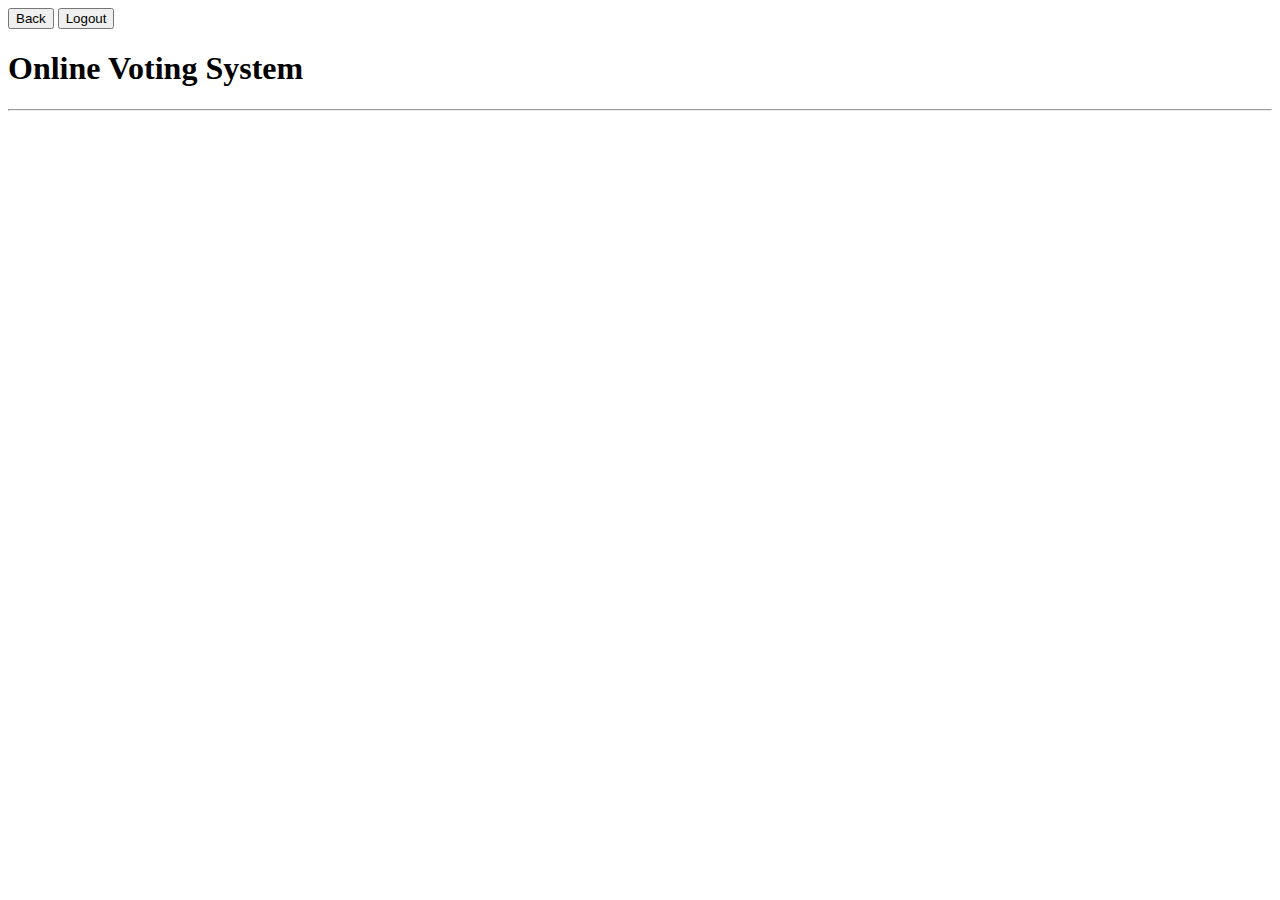
<file: versity-project/routes/Dasboard.html>
<html>
	<head>
	<title>Online Voting System- Dasboard</title>
	</head>
	<body>
		<button>Back</button>
		<button>Logout</button>
		<h1>Online Voting System</h1>
		<hr>
		<div id="Profile"></div>
		<div id="Group"></div>
	</body>
</html>
</file>
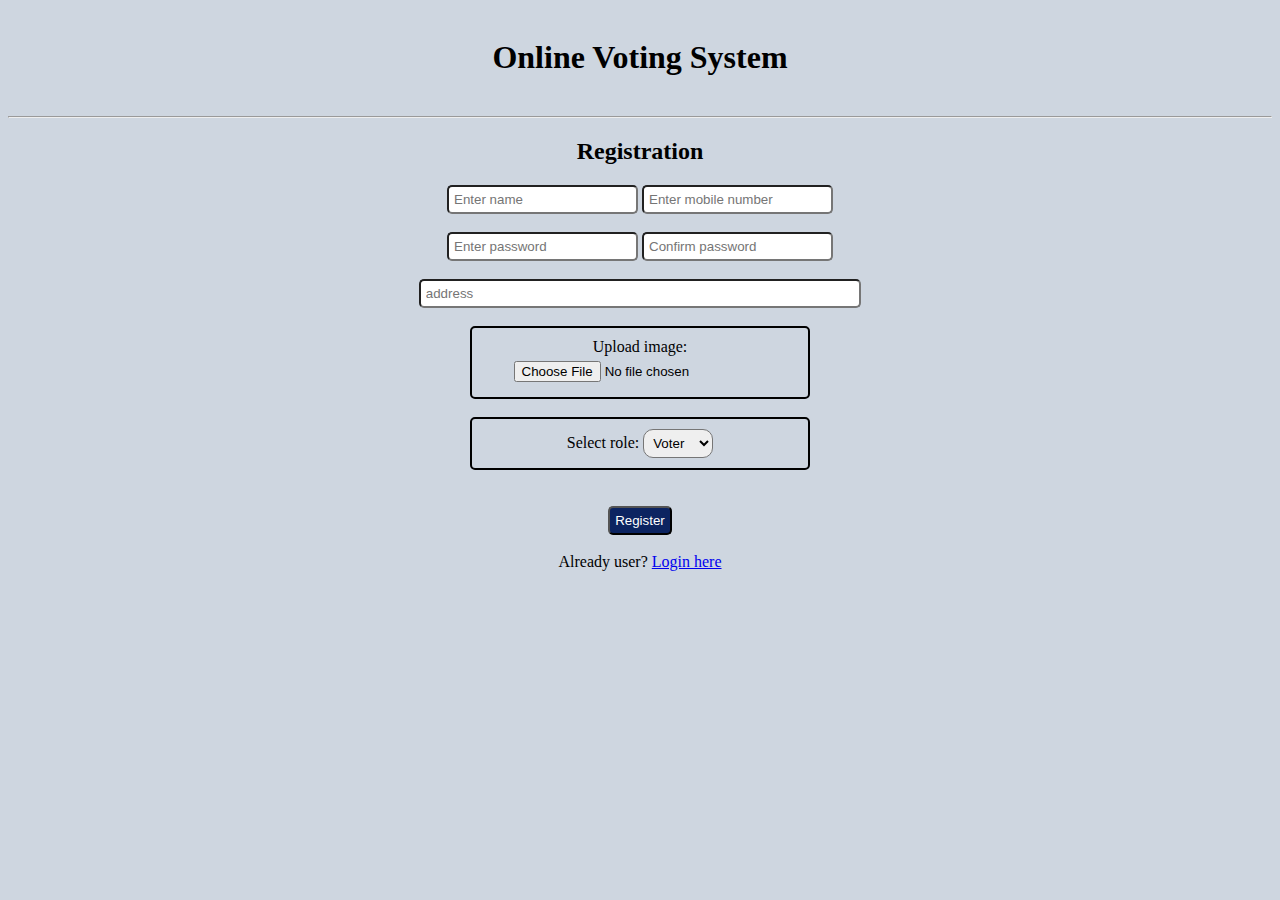
<file: versity-project/routes/register.html>
<html>
	<head>
		<title>Online Voting System-Registration</title>
		<link rel="stylesheet" href="../css/stylesheet.css">
	</head>
	<body>
	
	<style>
		#address{
			width: 35%;
			}  
		#imagepart{
			border: 2px solid black;
			border-radius: 5px;
			padding: 10px;
			width: 25%;
		}
		#role{
			border: 2px solid black;
			border-radius: 5px;
			padding: 10px;
			width: 25%;
		}
		#role Select{
			border-radius: 10px;
			padding: 5px;
		}
	</style>
		<center>
			<div id="headerSection">
			<h1>Online Voting System</h1>
			</div>
			<hr>
			
			<div id="bodySection">
				<h2>Registration</h2>
				<form action="../api/registration.php" method= "POST" enctype="multipart/form-data">
					<input type="text" name="name" placeholder="Enter name">
					<input type="number" name="mobile" placeholder="Enter mobile number"><br><br>
					<input type="password" name="password" placeholder="Enter password">
					<input type="password" name="cpassword" placeholder="Confirm password "><br><br>
					<input id="address" type="text" name="address" placeholder="address"><br><br>
					
					<div id="imagepart">
						Upload image: <input type="file" name="photo">
					</div>
					<br>
					<div id="role">
						Select role: <select name="role">
							<option value="1">Voter</option><br>
							<option value="2">Group</option>
						</select>
					</div>
			
					<br><br>
					<button 
					style="padding: 5px;
							border-radius: 5px;
							font-size= 15px;
							background-color: #0c2461;
							color: white;">
					Register</button><br><br>
					Already user? <a href="../index.html">Login here</a>
				</form>
			</div>
		</center>
	</body>
</html>
</file>
<file: versity-project/css/stylesheet.css>
body{
	background-color:#ced6e0;
}

#headerSection{
	padding: 10px;
}
#headerSection h1{
	
	font-family: Cursive;
}

Input{
	padding: 5px;
	border-radius: 5px;
}
#dropbox{
	padding: 5px;
	border-radius: 4px;
	width: 8%;
}
#Loginbutn{
	padding: 5px;
	border-radius: 5px;
	font-size= 15px;
	background-color: #0c2461;
	color: white;

}
</file>
